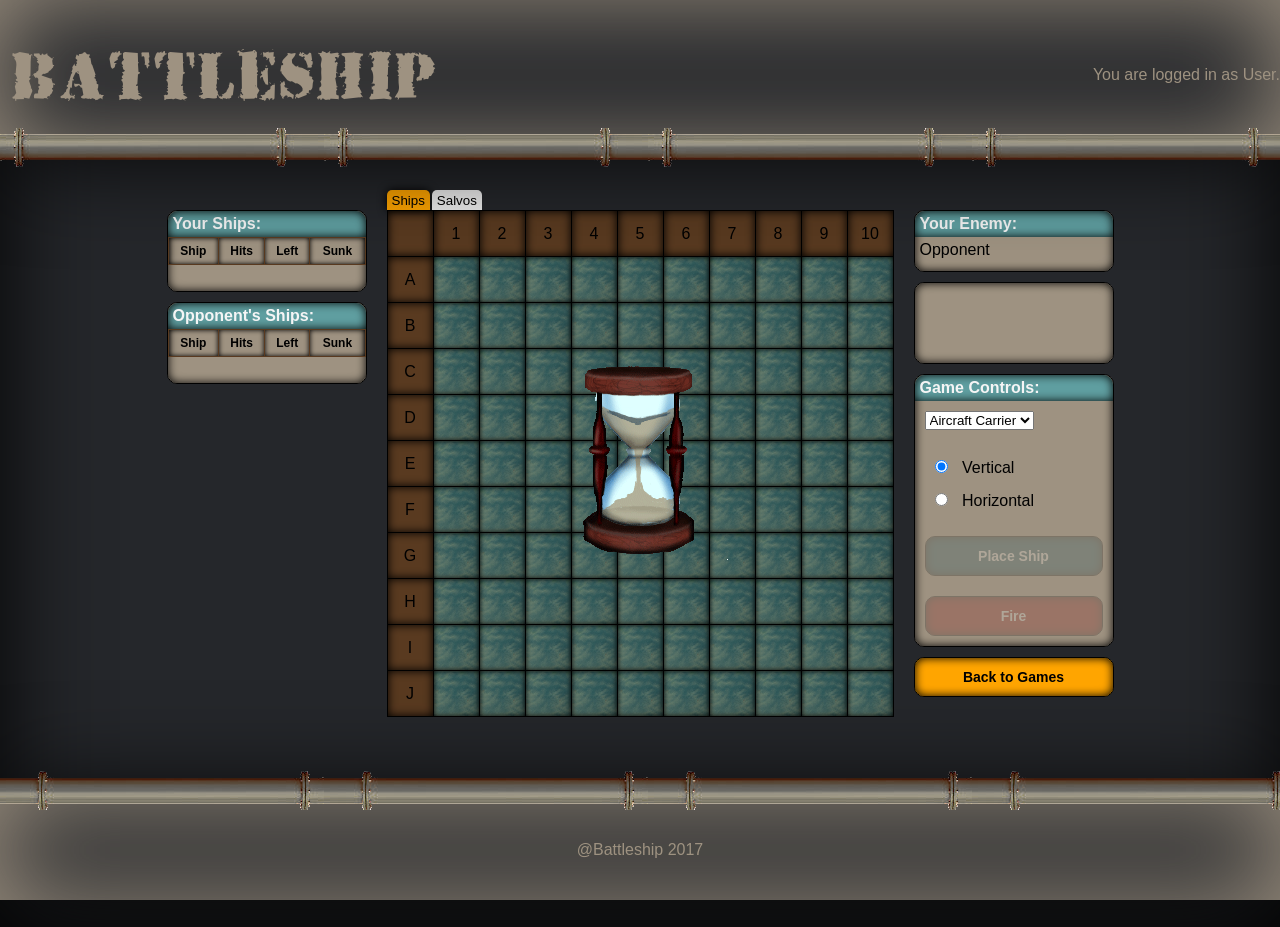
<file: src/main/resources/static/game_view.html>
<!DOCTYPE html>
<html lang="en">
    <head>
        <meta charset="UTF-8">
        <title>Battleship - Game View</title>
        <link rel="stylesheet" href="assets/styles/reset.css">
        <link rel="stylesheet" href="assets/styles/styles.css">
    </head>
    <body>

        <header>
            <div class="headerInfo">
                <h1>Battleship</h1>
                <p>You are logged in as <span id="user">User</span>.</p>
            </div>
        </header>
        <div class="pipe"></div>
        
        <div id="statusImage">
            <img src="assets/images/sandwatch2.gif" alt="Waiting.">
        </div>
        
        <div id="gameOver" class="hidden">
            <p>Game Over</p>
        </div>

        <div id="gameView">

            <div class="gameSettings">

                <div class="placedShips">
                    <h2>Your Ships:</h2>
                    <table>
                        <thead>
                            <tr>
                                <th>Ship</th>
                                <th>Hits</th>
                                <th>Left</th>
                                <th>Sunk</th>
                            </tr>
                        </thead>
                        <tbody id="shipList">
                        </tbody>
                    </table>
                </div>
                <div class="placedShips">
                    <h2>Opponent's Ships:</h2>
                    <table>
                        <thead>
                            <tr>
                                <th>Ship</th>
                                <th>Hits</th>
                                <th>Left</th>
                                <th>Sunk</th>
                            </tr>
                        </thead>
                        <tbody id="opponentShipList">

                        </tbody>
                    </table>
                </div>

            </div>

            <div id="board">
                <button id="shipGridBtn" class="active">Ships</button><button id="salvoGridBtn">Salvos</button>
                <table id="shipGrid"></table>
                <table id="salvoGrid" class="hidden"></table>
            </div>

            <div class="gameSettings">
                <div id="opponentInfo">
                    <h2>Your Enemy:</h2>
                    <p id="opponent">Opponent</p>
                </div>

                <div id="statusBoard"></div>

                <div id="gameControls">
                    <h2>Game Controls: </h2>
                    <form>
                        <select id="shipType">
                            <option value="0">Aircraft Carrier</option>
                            <option value="1">Battleship</option>
                            <option value="2">Submarine</option>
                            <option value="3">Destroyer</option>
                            <option value="4">Patrol Boat</option>
                        </select>

                        <label id="orientation">
                            <p><input type="radio" name="orientation" value="vertical" checked> Vertical</p>
                            <p><input type="radio" name="orientation" value="horizontal"> Horizontal</p>
                        </label>
                    </form>
                    <input type="button" class="blueBtn" id="placeShip" value="Place Ship" disabled>
                    <input type="button" class="redBtn" id="fireSalvos" value="Fire" disabled>
                </div>
                <button id="toGames">Back to Games</button>
            </div>

        </div>

        <div class="pipe2"></div>
        <footer>
            @Battleship 2017
        </footer>

        <script src="https://code.jquery.com/jquery-2.2.0.js"></script>
        <script src="assets/scripts/game_view.js"></script>
    </body>
</html>
</file>
<file: src/main/resources/static/assets/styles/styles.css>
/* IMPORTED FONTS */

@font-face {
    font-family: "Duedate";
    src: url("../fonts/DueDate.ttf") format("truetype");
}

/* THROUGH PROJECT CSS IMPLEMENTATION */

body {
    font-family: sans-serif;
    background: rgb(37, 39, 43);
    box-shadow: inset 0 0 100px;
    min-height: 100vh;
}

header {
    display: flex;
    justify-content: space-between;
    align-items: center;
    position: fixed;
    width: 100%;
    height: 150px;
    top: 0;
    background: rgb(37, 39, 43);
    box-shadow: 0 0 100px black, inset 0 0 100px rgb(158, 146, 129);
    z-index: 2;
}

#statusImage, #gameOver {
    position: absolute;
    width: 100%;
    text-align: center;
    display: flex;
    justify-content: center;
    margin: 40vh auto;
}

#gameOver {
    font-family: Duedate;
    color: rgb(158, 146, 129);
    font-size: 50px;
    background: darkred;
    padding: 10px;
    box-shadow: 0 0 8px 4px black;
}

#statusImage.hidden, #gameOver.hidden {
    display: none;
}



.shipGridCell, .salvoGridCell {
    background-image: url("../images/sea_map.jpg");
    background-size: cover;
}

.headerInfo {
    display: flex;
    justify-content: space-between;
    align-items: center;
    width: 100%;
    color: rgb(158, 146, 129);
}

.pipe {
    background: url("../images/pipe6.png");
    height: 60px;
    width: 100%;
    position: fixed;
    top: 110px;
    z-index: 3;
}

.pipe2 {
    background: url("../images/pipe7.png");
    height: 60px;
    width: 100%;
    position: fixed;
    bottom: 80px;
    z-index: 3;
}

nav button {
    height: 40px;
    border-radius: 5px;
    border: solid whitesmoke 1px;
    margin: 10px;
    width: 180px;
    padding: 5px;
    outline: none;
}

header button {
    margin-right: 50px;
    height: 40px;
    border-radius: 5px;
    border: solid black 1px;
    width: 100px;
    padding: 5px;
    box-shadow: inset 0 0 10px black;
    font-size: 16px;
    outline: none;
}

#registerPrompt {
    background: rgb(158, 146, 129);
}

footer {
    line-height: 100px;
    background: rgb(37, 39, 43);
    color: rgb(158, 146, 129);
    text-align: center;
    margin-top: 20px;
    position: fixed;
    width: 100%;
    bottom: 0;
    box-shadow: 0 0 100px black, inset 0 0 100px rgb(158, 146, 129);
    z-index: 2;
}

h1 {
    padding: 10px;
    font-size: 60px;
    font-family: "Duedate", sans-serif;
    color: rgb(158, 146, 129);
    align-self: flex-start;
}

h2 {
    font-size: 16px;
    background: cadetblue;
    padding: 5px;
    border-radius: 10px 10px 0 0;
    font-weight: bold;
    color: whitesmoke;
    box-shadow: inset 0 0 10px black;
}

.hidden {
    display: none;
}

.active {
    background: orange;
    box-shadow: 0 0 10px black;
    outline: none;
}

.orangeBtn {
    background: orange;
}

.blueBtn {
    background: rgb(6, 71, 89);
    color: whitesmoke;
}

.redBtn {
    background: darkred;
    color: whitesmoke;
}

.whiteBtn {
    background: whitesmoke;
}

#userInfo {
    padding-top: 180px;
}

#games {
    padding: 180px 100px 200px 100px;
    display: flex;
    flex-wrap: wrap;
    align-items: flex-start;
}

/* GAME VIEW CSS */

#gameView {
    padding: 180px 0 200px 0;
    margin: auto;
    display: flex;
    justify-content: center;
}

#shipGridBtn, #salvoGridBtn {
    border: none;
    border-radius: 5px 5px 0 0;
    padding: 3px 5px 2px 5px;
    margin-right: 2px;
}

#statusBoard {
    margin-top: 10px;
    padding: 10px;
}

#board {
    margin: 10px;
}

.gameSettings {
    margin: 30px 10px 10px 10px;
    width: 200px;
    display: flex;
    flex-direction: column;
}

#opponentInfo, #placedShips, #gameControls, #statusBoard {
    border: solid black 1px;
    border-radius: 10px;
    background: rgb(158, 146, 129);
    box-shadow: inset 0 0 10px black;
}

#opponentInfo, #statusBoard {
    height: 60px;
}

#opponentInfo p {
    margin: 5px;
}

.placedShips {
    min-height: 60px;
    padding-bottom: 20px;
    margin-bottom: 10px;
    border: solid black 1px;
    border-radius: 10px;
    background: rgb(158, 146, 129);
    box-shadow: inset 0 0 10px black;
}

.placedShips table {
    text-align: center;
    width: 100%;
}

.placedShips td, .placedShips th {
    font-size: 12px;
    vertical-align: middle;
    border: solid rgb(89, 58, 32) 1px;
    padding: 7px 5px 7px 5px;
    box-shadow: inset 0 0 5px black;
}

.placedShips  th {
    font-weight: bold;
}

.placedShips img {
    height: 20px;
}


#gameControls {
    display: flex;
    flex-direction: column;
    margin: 10px 0 10px 0;
}

#gameControls select, #gameControls input, #orientation {
    margin: 10px;
}

#orientation {
    display: flex;
    flex-direction: column;
}

#toGames, #fireSalvos, #placeShip, #newGame, .joinBtnFrame button {
    border-radius: 10px;
    height: 40px;
    font-size: 14px;
    font-weight: bold;
    border: solid black 1px;
    box-shadow: inset 0 0 10px black;
}

.joinBtnFrame button {
    width: 100px;
    height: 30px;
    border: none;
}

#newGame {
    border-radius: 5px;
    border: none;
}

#toGames {
    background: orange;
    border: solid black 1px;
    box-shadow: inset 0 0 10px black;
    font-weight: bold;
    font-size: 14px;
}

#fireSalvos:disabled, #placeShip:disabled {
    opacity: 0.2;
}

/* GAME GRIDS CSS */

#shipGrid td, #salvoGrid td, #shipGrid th, #salvoGrid th {
    border: solid black 1px;
    height: 45px;
    width: 45px;
    vertical-align: middle;
    box-shadow: inset 0 0 5px black;
}

#shipGrid th, #salvoGrid th {
    background: rgb(89, 58, 32);
    box-shadow: inset 0 0 10px black;
}

.preSelected {
    background: dimgray;
}

.wrongSelected {
    background: rgb(239, 119, 127);
}

.shipIcon {
    background: url("../images/battleship.png");
    background-size: cover;
}

.ship {
    background: black;
}

.shipStartV {
    background: url("../images/ship4.jpg");
    background-size: cover;
}

.shipEndV {
    background: url("../images/ship6.jpg");
    background-size: cover;
}

.shipCenterV {
    background: url("../images/ship5.jpg");
    background-size: cover;
}

.shipStartH {
    background: url("../images/ship1.jpg");
    background-size: cover;
}

.shipEndH {
    background: url("../images/ship3.jpg");
    background-size: cover;
}

.shipCenterH {
    background: url("../images/ship2.jpg");
    background-size: cover;
}

.hiddenSalvo {
    color: transparent;
}

.salvo {
    background: url("../images/salvo4.png");
    background-size: cover;
    color: black;
    text-align: right;
    vertical-align: top;
    font-size: 18px;
}

.hit {
    background: url("../images/hit.png");
    background-size: cover;
    color: black;
    text-align: right;
    vertical-align: top;
    font-size: 18px;
}

/* HOME PAGE CSS */

#login, #register {
    background: rgba(0,0,0,0.5);
    position: absolute;
    height: 100%;
    width: 100%;
}

#loginForm, #registerForm {
    display: flex;
    flex-direction: column;
    width: 200px;
    margin: auto;
    background: whitesmoke;
    border-radius: 20px;
    border: solid cadetblue 2px;
    padding: 40px;
    margin-top: 200px;
    z-index: 4;
}

/* GAME PANEL CSS */

.user {
    padding: 20px 30px 10px 30px;
    width: 260px;
}

.user img, nav img {
    height: 60px;
}

.date {
    font-size: 12px;
}

.gameBlock {
    text-align: center;
    border: solid black 1px;
    margin: 5px;
    padding-bottom: 10px;
    border-radius: 10px;
    background: rgb(158, 146, 129);
    font-size: 14px;
    text-decoration: none;
    color: black;
    box-shadow: inset 0 0 10px black;
}

.gameParticipants {
    display: flex;
    justify-content: space-between;
}

/* MANAGER SCREEN CSS */

#manager {
    display: flex;
    margin-right: 350px;
}

#manager nav {
    text-align: center;
    background: rgb(46, 94, 104);
    width: 300px;
    height: 100%;
    position: fixed;
    right: 0;
    z-index: 1;
    box-shadow: inset 0 0 40px black;
}

#leaderBoard {
    text-align: center;
    background: rgb(158, 146, 129);
    color: auto;
    width: 100%;
}

#leaderBoard td {
    vertical-align: middle;
    font-size: 14px;
    border: solid rgb(89, 58, 32) 1px;
    padding: 10px 5px 10px 5px;
    box-shadow: inset 0 0 5px black;
}

.joinBtnFrame {
    height: 40px;
}
</file>
